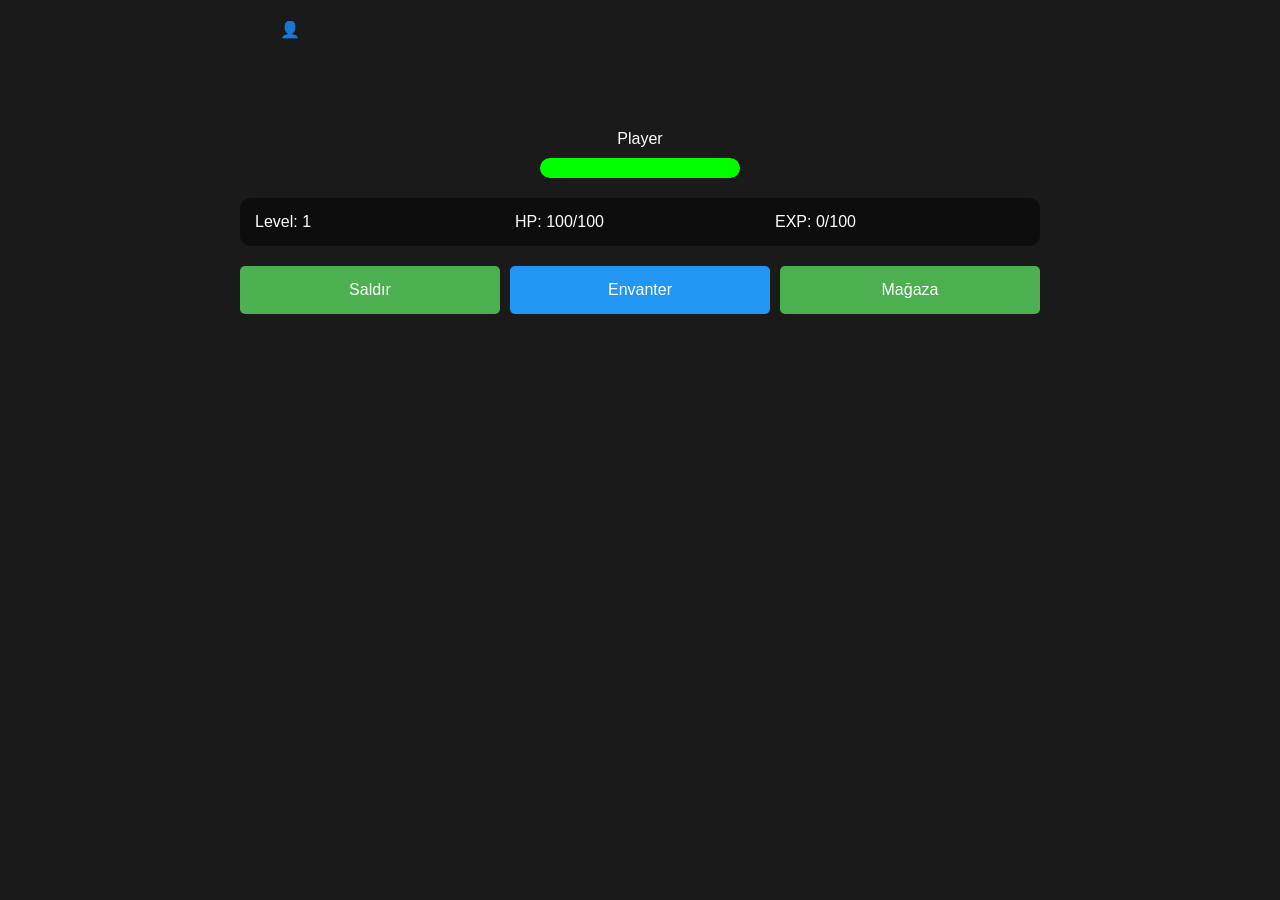
<file: game_single.html>
<!DOCTYPE html>
<html lang="tr">
<head>
    <meta charset="UTF-8">
    <meta name="viewport" content="width=device-width, initial-scale=1.0, maximum-scale=1.0, user-scalable=no">
    <title>WYD Style MMORPG</title>
    <script src="https://telegram.org/js/telegram-web-app.js"></script>
    <style>
        :root {
            --primary-color: #4CAF50;
            --secondary-color: #2196F3;
            --background-color: #1a1a1a;
            --text-color: #ffffff;
        }

        body {
            margin: 0;
            padding: 0;
            font-family: Arial, sans-serif;
            background-color: var(--background-color);
            color: var(--text-color);
            touch-action: manipulation;
            -webkit-tap-highlight-color: transparent;
        }

        #game-container {
            max-width: 800px;
            margin: 0 auto;
            padding: 20px;
        }

        #character {
            text-align: center;
            margin-bottom: 20px;
        }

        #character-sprite {
            width: 100px;
            height: 100px;
            object-fit: contain;
        }

        #character-info {
            margin-top: 10px;
        }

        #health-bar {
            width: 200px;
            height: 20px;
            background-color: #ff0000;
            margin: 10px auto;
            border-radius: 10px;
            overflow: hidden;
        }

        #health-fill {
            width: 100%;
            height: 100%;
            background-color: #00ff00;
            transition: width 0.3s ease;
        }

        #game-ui {
            display: flex;
            flex-direction: column;
            gap: 20px;
        }

        #stats {
            display: grid;
            grid-template-columns: repeat(3, 1fr);
            gap: 10px;
            background-color: rgba(0, 0, 0, 0.5);
            padding: 15px;
            border-radius: 10px;
        }

        #controls {
            display: grid;
            grid-template-columns: repeat(3, 1fr);
            gap: 10px;
        }

        button {
            background-color: var(--primary-color);
            color: white;
            border: none;
            padding: 15px;
            border-radius: 5px;
            cursor: pointer;
            font-size: 16px;
            transition: background-color 0.3s;
            touch-action: manipulation;
        }

        button:hover {
            background-color: #45a049;
        }

        #inventory-btn {
            background-color: var(--secondary-color);
        }

        #inventory-btn:hover {
            background-color: #1976D2;
        }
    </style>
</head>
<body>
    <div id="game-container">
        <div id="character">
            <div id="character-sprite">👤</div>
            <div id="character-info">
                <span id="character-name">Player</span>
                <div id="health-bar">
                    <div id="health-fill"></div>
                </div>
            </div>
        </div>
        
        <div id="game-ui">
            <div id="stats">
                <div>Level: <span id="level">1</span></div>
                <div>HP: <span id="hp">100</span>/100</div>
                <div>EXP: <span id="exp">0</span>/100</div>
            </div>
            
            <div id="controls">
                <button id="attack-btn">Saldır</button>
                <button id="inventory-btn">Envanter</button>
                <button id="shop-btn">Mağaza</button>
            </div>
        </div>
    </div>

    <script>
        // Telegram Web App'i başlat
        const tg = window.Telegram.WebApp;
        tg.expand();
        tg.ready();

        // Oyuncu sınıfı
        class Player {
            constructor(name) {
                this.name = name;
                this.level = 1;
                this.hp = 100;
                this.maxHp = 100;
                this.exp = 0;
                this.expToNextLevel = 100;
                this.inventory = [];
            }

            gainExp(amount) {
                this.exp += amount;
                if (this.exp >= this.expToNextLevel) {
                    this.levelUp();
                }
                this.updateUI();
            }

            levelUp() {
                this.level++;
                this.exp = 0;
                this.maxHp += 20;
                this.hp = this.maxHp;
                this.expToNextLevel = Math.floor(this.expToNextLevel * 1.5);
                tg.showAlert(`Tebrikler! Level ${this.level} oldunuz!`);
            }

            takeDamage(amount) {
                this.hp = Math.max(0, this.hp - amount);
                this.updateUI();
                if (this.hp <= 0) {
                    tg.showAlert('Öldünüz! Yeniden doğuyorsunuz...');
                    this.hp = this.maxHp;
                }
            }

            updateUI() {
                document.getElementById('level').textContent = this.level;
                document.getElementById('hp').textContent = this.hp;
                document.getElementById('exp').textContent = this.exp;
                
                const healthPercent = (this.hp / this.maxHp) * 100;
                document.getElementById('health-fill').style.width = `${healthPercent}%`;
            }
        }

        // Düşman sınıfı
        class Enemy {
            constructor(level) {
                this.level = level;
                this.hp = 50 + (level * 10);
                this.maxHp = this.hp;
                this.damage = 5 + (level * 2);
                this.expReward = 20 + (level * 5);
            }
        }

        // Oyun durumu
        const gameState = {
            player: new Player(tg.initDataUnsafe?.user?.first_name || "Player"),
            currentEnemy: null,
            isInCombat: false
        };

        // Event listeners
        document.getElementById('attack-btn').addEventListener('click', () => {
            if (!gameState.isInCombat) {
                startCombat();
            } else {
                attack();
            }
        });

        document.getElementById('inventory-btn').addEventListener('click', () => {
            showInventory();
        });

        document.getElementById('shop-btn').addEventListener('click', () => {
            showShop();
        });

        // Combat fonksiyonları
        function startCombat() {
            gameState.currentEnemy = new Enemy(gameState.player.level);
            gameState.isInCombat = true;
            tg.showAlert(`Seviye ${gameState.currentEnemy.level} düşmanla karşılaştınız!`);
        }

        function attack() {
            if (!gameState.currentEnemy) return;

            // Oyuncu saldırısı
            const playerDamage = 10 + Math.floor(Math.random() * 5);
            gameState.currentEnemy.hp -= playerDamage;
            tg.showAlert(`Düşmana ${playerDamage} hasar verdiniz!`);

            // Düşman ölürse
            if (gameState.currentEnemy.hp <= 0) {
                const expGained = gameState.currentEnemy.expReward;
                tg.showAlert(`Düşmanı yendiniz! ${expGained} EXP kazandınız!`);
                gameState.player.gainExp(expGained);
                gameState.isInCombat = false;
                gameState.currentEnemy = null;
                return;
            }

            // Düşman saldırısı
            const enemyDamage = gameState.currentEnemy.damage;
            gameState.player.takeDamage(enemyDamage);
            tg.showAlert(`Düşman size ${enemyDamage} hasar verdi!`);
        }

        function showInventory() {
            if (gameState.player.inventory.length === 0) {
                tg.showAlert('Envanteriniz boş!');
            } else {
                tg.showAlert('Envanter: ' + gameState.player.inventory.join(', '));
            }
        }

        function showShop() {
            tg.showAlert('Mağaza yakında açılacak!');
        }

        // Oyunu başlat
        gameState.player.updateUI();
    </script>
</body>
</html>
</file>
